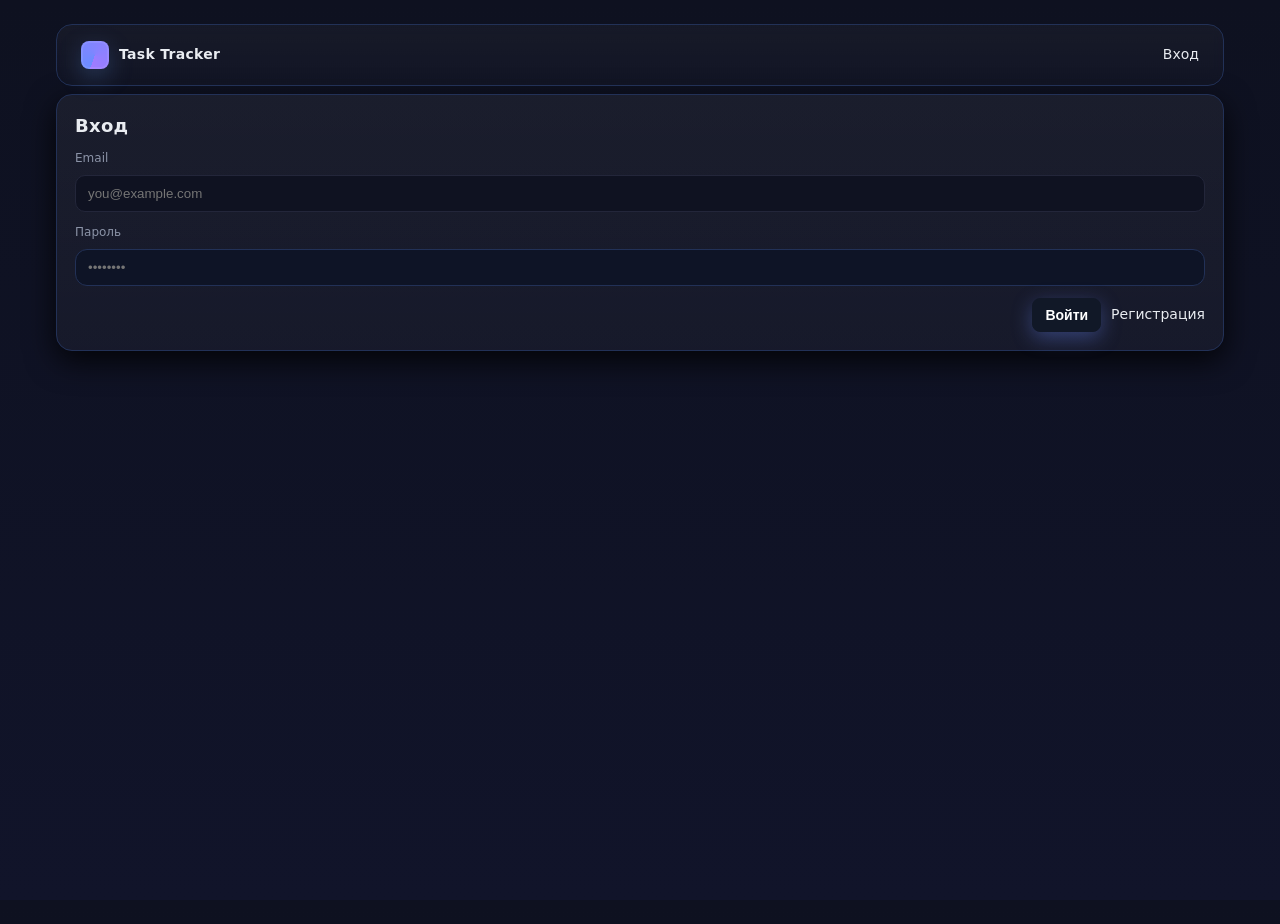
<file: frontend/index.html>
<!doctype html>
<html lang="ru">
<head>
  <meta charset="utf-8" />
  <meta name="viewport" content="width=device-width, initial-scale=1" />
  <title>Task Tracker — Вход</title>
  <link rel="stylesheet" href="../public/assets/css/style.css" />
  <script src="../public/assets/js/index.js" defer></script>
  <script src="../public/assets/js/main.js" defer></script>
</head>
<body>
  <div class="container">
    <header class="header">
      <div class="brand"><div class="logo"></div> Task Tracker</div>
      <nav class="nav">
        <span class="registration" id="registratin">Вход</span>
        <span class="log-out display-none">Выйти</span>
        <!-- <a class="tasks display-none" id="tasks" href="tasks.html">Задачи</a>
        <a class="company display-none" id="company" href="company.html">Компания</a> -->
      </nav>
    </header>
    
    <main>
      <div class="login-container">
          <section class="card w-1-2 sign-in">
          <h2>Вход</h2>
          <form>
            <div class="form-row">
              <label>Email</label>
              <input type="email" placeholder="you@example.com" />
            </div>
            <div class="form-row">
              <label>Пароль</label>
              <input type="password" placeholder="••••••••" />
            </div>
            <div class="form-row-btn inline">
              <button class="btn" type="button">Войти</button>
              <span class="register-btn">Регистрация</span>
            </div>
          </form>
        </section>
        <section class="card w-1-2 sign-up display-none">
          <h2>Регистрация</h2>
          <form>
            <div class="form-row split">
              <div class="half">
                <label>Имя</label>
                <input type="text" placeholder="Иван" />
              </div>
              <div class="half">
                <label>Email</label>
                <input type="email" placeholder="you@example.com" />
              </div>
            </div>
            <div class="form-row split">
              <div class="half">
                <label>Пароль</label>
                <input type="password" placeholder="минимум 8 символов" />
              </div>
              <div class="half">
                <label>Повтор пароля</label>
                <input type="password" placeholder="ещё раз пароль" />
              </div>
            </div>
            <div class="form-row-btn">
              <button class="btn" type="button">Создать аккаунт</button>
              <span class="sign-in-btn">Войти</span>
            </div>
          </form>
        </section>
      </div>

      <div id="post-company" class="display-none">
        <section class="card w-2-3">
        <h2>Мои задачи</h2>
        <table class="table">
          <thead>
            <tr>
              <th>#</th><th>Заголовок</th><th>Исполнитель</th><th>Статус</th><th>Компания</th><th>Обновлено</th>
            </tr>
          </thead>
          <tbody>
            <tr>
              <td>1</td>
              <td>Сверстать список задач</td>
              <td>Вы</td>
              <td><span class="badge">new</span></td>
              <td>—</td>
              <td>сегодня</td>
            </tr>
            <tr>
              <td>2</td>
              <td>Добавить таблицу</td>
              <td>Acme → Dev One</td>
              <td><span class="badge in_progress">in_progress</span></td>
              <td>Acme</td>
              <td>вчера</td>
            </tr>
            <tr>
              <td>3</td>
              <td>Исправить стили</td>
              <td>Вы</td>
              <td><span class="badge done">done</span></td>
              <td>—</td>
              <td>3 дн. назад</td>
            </tr>
          </tbody>
        </table>
      </section>

      <aside class="card w-1-3">
        <h2>Создать задачу</h2>
        <form>
          <div class="form-row">
            <label>Заголовок</label>
            <input type="text" placeholder="Короткое описание" />
          </div>
          <div class="form-row">
            <label>Описание</label>
            <textarea rows="4" placeholder="Детали задачи..."></textarea>
          </div>
          <div class="form-row split">
            <div class="half">
              <label>Компания</label>
              <select>
                <option>Личная</option>
                <option>Acme</option>
              </select>
            </div>
            <div class="half">
              <label>Исполнитель</label>
              <select>
                <option>Вы</option>
                <option>Dev One</option>
              </select>
            </div>
          </div>
          <div class="form-row inline">
            <button class="btn" type="button">Создать</button>
            <button class="btn secondary" type="button">Сброс</button>
          </div>
        </form>
      </aside>
      </div>
      <div id="post-task" class="display-none">
        <section class="card w-1-2">
        <h2>Сотрудники</h2>
        <table class="table">
          <thead>
            <tr><th>Имя</th><th>Email</th><th>Роль</th></tr>
          </thead>
          <tbody>
            <tr><td>Demo Admin</td><td>admin@demo.io</td><td><span class="badge">admin</span></td></tr>
            <tr><td>Dev One</td><td>dev1@demo.io</td><td><span class="badge">developer</span></td></tr>
          </tbody>
        </table>
      </section>

      <section class="card w-1-2">
        <h2>Пригласить пользователя</h2>
        <form>
          <div class="form-row split">
            <div class="half">
              <label>Email</label>
              <input type="email" placeholder="user@example.com" />
            </div>
            <div class="half">
              <label>Роль</label>
              <select>
                <option>manager</option>
                <option>developer</option>
              </select>
            </div>
          </div>
          <div class="form-row">
            <button class="btn" type="button">Отправить приглашение</button>
          </div>
        </form>
      </section>

      <section class="card w-full">
        <h2>Задачи компании</h2>
        <table class="table">
          <thead>
            <tr><th>#</th><th>Заголовок</th><th>Исполнитель</th><th>Статус</th></tr>
          </thead>
          <tbody>
            <tr><td>12</td><td>Сделать API для задач</td><td>Dev One</td><td><span class="badge in_progress">in_progress</span></td></tr>
            <tr><td>14</td><td>Настроить деплой</td><td>Demo Admin</td><td><span class="badge">new</span></td></tr>
          </tbody>
        </table>
      </section>    
      </div>

    </main>
  </div>
</body>
</html>
</file>
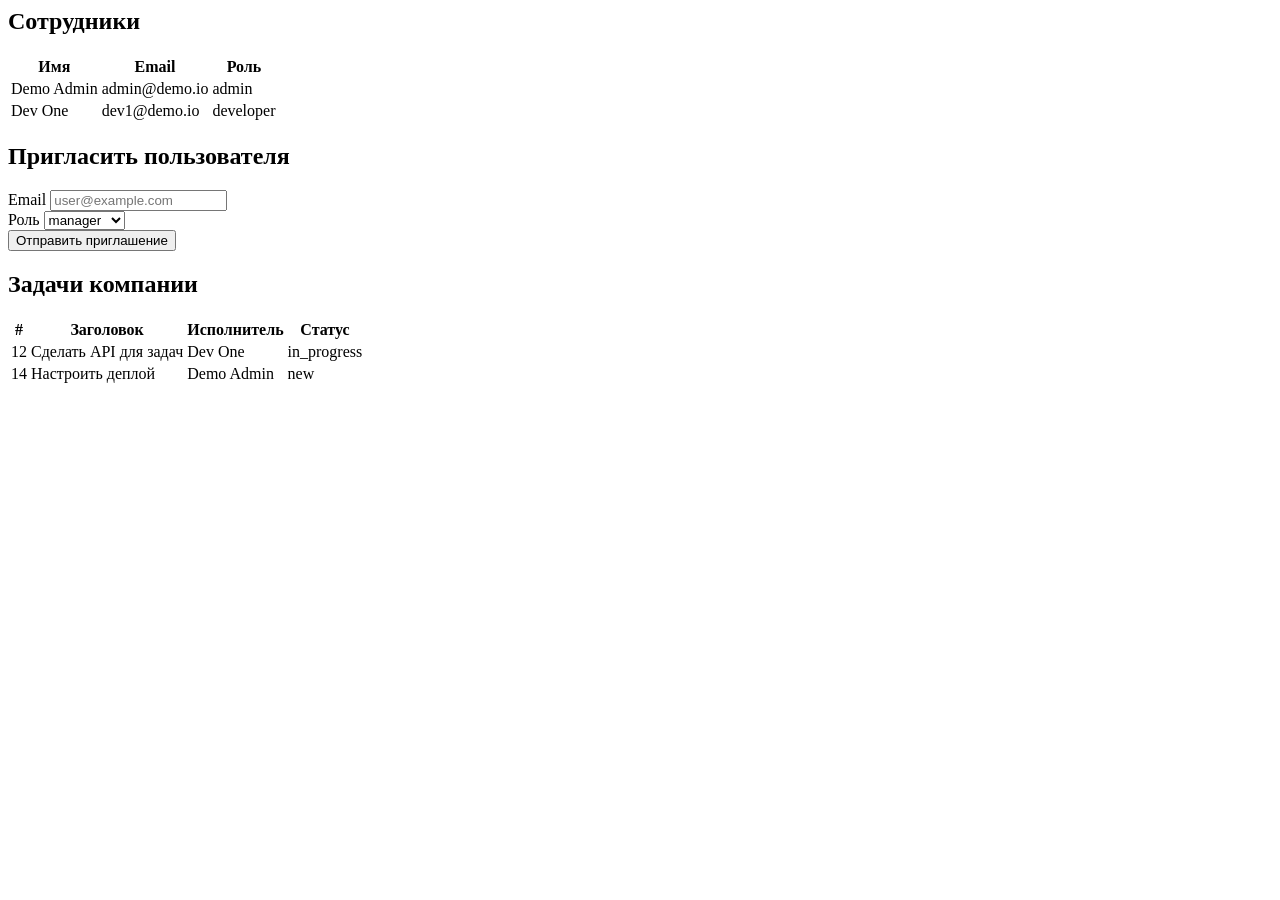
<file: frontend/company.html>
<body>
    <main class="row">
      <section class="card w-1-2">
        <h2>Сотрудники</h2>
        <table class="table">
          <thead>
            <tr><th>Имя</th><th>Email</th><th>Роль</th></tr>
          </thead>
          <tbody>
            <tr><td>Demo Admin</td><td>admin@demo.io</td><td><span class="badge">admin</span></td></tr>
            <tr><td>Dev One</td><td>dev1@demo.io</td><td><span class="badge">developer</span></td></tr>
          </tbody>
        </table>
      </section>

      <section class="card w-1-2">
        <h2>Пригласить пользователя</h2>
        <form>
          <div class="form-row split">
            <div class="half">
              <label>Email</label>
              <input type="email" placeholder="user@example.com" />
            </div>
            <div class="half">
              <label>Роль</label>
              <select>
                <option>manager</option>
                <option>developer</option>
              </select>
            </div>
          </div>
          <div class="form-row">
            <button class="btn" type="button">Отправить приглашение</button>
          </div>
        </form>
      </section>

      <section class="card w-full">
        <h2>Задачи компании</h2>
        <table class="table">
          <thead>
            <tr><th>#</th><th>Заголовок</th><th>Исполнитель</th><th>Статус</th></tr>
          </thead>
          <tbody>
            <tr><td>12</td><td>Сделать API для задач</td><td>Dev One</td><td><span class="badge in_progress">in_progress</span></td></tr>
            <tr><td>14</td><td>Настроить деплой</td><td>Demo Admin</td><td><span class="badge">new</span></td></tr>
          </tbody>
        </table>
      </section>
    </main>
  </div>
</body>
</file>
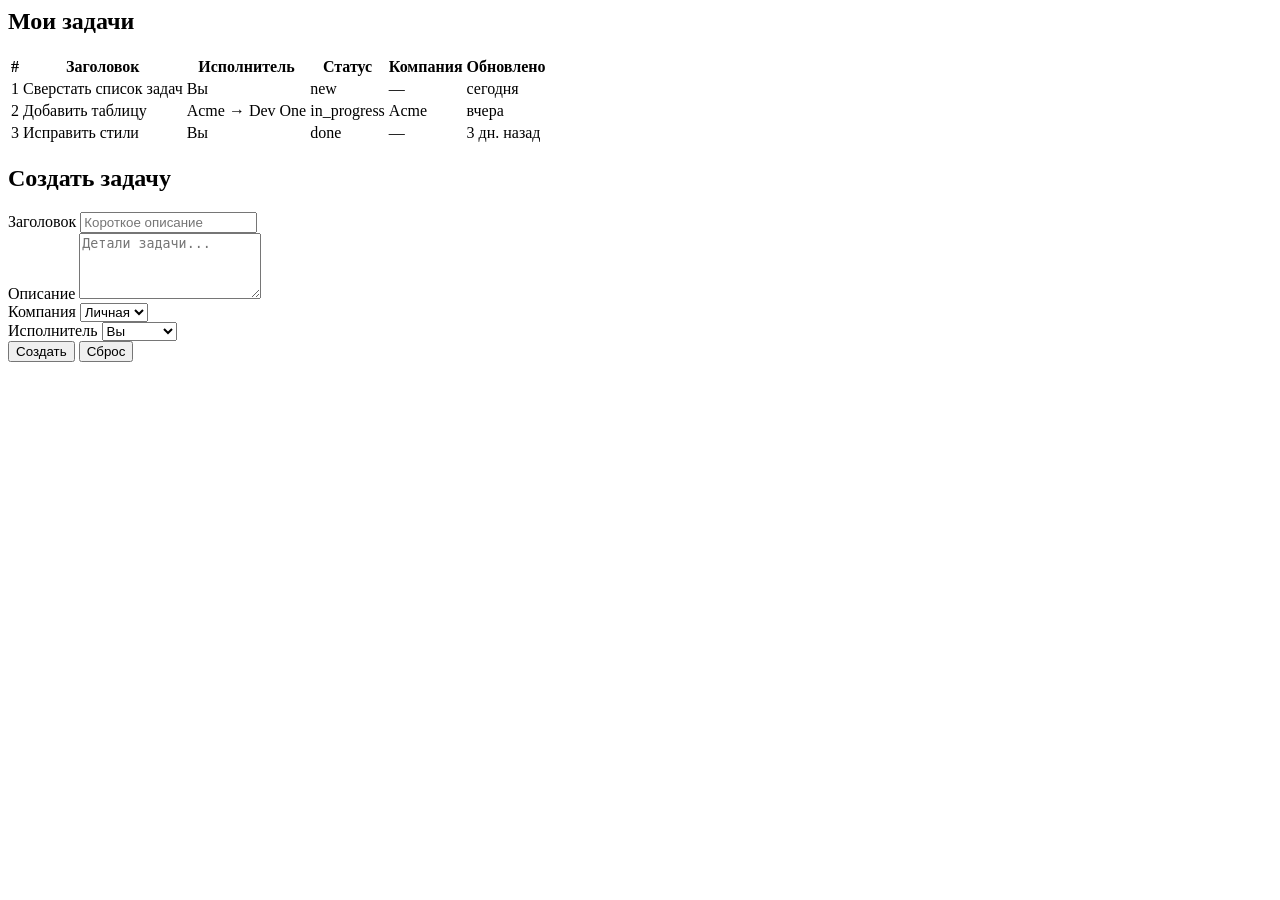
<file: frontend/tasks.html>
<body>
    <main class="row">
      <section class="card w-2-3">
        <h2>Мои задачи</h2>
        <table class="table">
          <thead>
            <tr>
              <th>#</th><th>Заголовок</th><th>Исполнитель</th><th>Статус</th><th>Компания</th><th>Обновлено</th>
            </tr>
          </thead>
          <tbody>
            <tr>
              <td>1</td>
              <td>Сверстать список задач</td>
              <td>Вы</td>
              <td><span class="badge">new</span></td>
              <td>—</td>
              <td>сегодня</td>
            </tr>
            <tr>
              <td>2</td>
              <td>Добавить таблицу</td>
              <td>Acme → Dev One</td>
              <td><span class="badge in_progress">in_progress</span></td>
              <td>Acme</td>
              <td>вчера</td>
            </tr>
            <tr>
              <td>3</td>
              <td>Исправить стили</td>
              <td>Вы</td>
              <td><span class="badge done">done</span></td>
              <td>—</td>
              <td>3 дн. назад</td>
            </tr>
          </tbody>
        </table>
      </section>

      <aside class="card w-1-3">
        <h2>Создать задачу</h2>
        <form>
          <div class="form-row">
            <label>Заголовок</label>
            <input type="text" placeholder="Короткое описание" />
          </div>
          <div class="form-row">
            <label>Описание</label>
            <textarea rows="4" placeholder="Детали задачи..."></textarea>
          </div>
          <div class="form-row split">
            <div class="half">
              <label>Компания</label>
              <select>
                <option>Личная</option>
                <option>Acme</option>
              </select>
            </div>
            <div class="half">
              <label>Исполнитель</label>
              <select>
                <option>Вы</option>
                <option>Dev One</option>
              </select>
            </div>
          </div>
          <div class="form-row inline">
            <button class="btn" type="button">Создать</button>
            <button class="btn secondary" type="button">Сброс</button>
          </div>
        </form>
      </aside>
    </main>
  </div>
</body>
</file>
<file: public/assets/css/style.css>
/* ===== Task Tracker — Pure CSS (Flex-only) ===== */
:root{
  --bg:#0b1020; --card:#131a2e; --muted:#99a3c4; --text:#e6eaff;
  --brand:#6aa6ff; --brand-2:#9f7aea; --ring: rgba(106,166,255,.35); --border:#223157;
}

*{box-sizing:border-box}
html,body{height:100%}
body{
  margin:0;
  font-family: ui-sans-serif, system-ui, -apple-system, Segoe UI, Roboto, Inter, "Apple Color Emoji", "Segoe UI Emoji";
  background: #0b1020;
  color:var(--text); line-height:1.45;
}

a{color:var(--brand); text-decoration:none}
a:hover{text-decoration:underline}

.container{max-width:1100px; margin:0 auto; padding:24px}

.header{
  display:flex; align-items:center; justify-content:space-between; gap:16px;
  padding:16px 24px; margin:16px auto 8px;
  background:linear-gradient(180deg, rgba(255,255,255,.04), rgba(255,255,255,.02));
  border:1px solid var(--border); border-radius:16px; backdrop-filter: blur(6px);
}
.brand{display:flex; gap:10px; align-items:center; font-weight:700; letter-spacing:.3px}
.brand .logo{
  width:28px; height:28px; border-radius:8px;
  background: conic-gradient(from 200deg, var(--brand), var(--brand-2));
  box-shadow: 0 0 0 2px rgba(255,255,255,.08) inset, 0 8px 24px rgba(106,166,255,.25);
}
.nav a{display:inline-block; padding:8px 12px; border-radius:10px; border:1px solid transparent}
.nav a[aria-current="page"]{border-color: var(--border); background: rgba(255,255,255,.03)}

/* ===== Flex layout helpers ===== */
.row{display:flex; flex-wrap:wrap; gap:16px}
.col{flex:1 1 0}
.w-1-3{flex: 1 1 32%}
.w-2-3{flex: 1 1 66%}
.w-1-2{flex: 1 1 48%}
.w-full{flex: 1 1 100%}

.card{
  background: linear-gradient(180deg, rgba(255,255,255,.05), rgba(255,255,255,.03));
  border:1px solid var(--border); border-radius:16px; padding:18px;
  box-shadow: 0 10px 30px rgba(0,0,0,0.8);
}
.card h2{margin:0 0 12px 0; font-size:18px}

.form-row{display:flex; flex-direction:column; gap:8px; margin-bottom:12px}
.form-row.inline{flex-direction:row; align-items:center; gap:10px}
.form-row.split{display:flex; gap:12px}
.form-row.split > .half{flex:1 1 0}

label{font-size:12px; color:var(--muted)}
input, select, textarea{
  width:100%; background:#0e1426; color:var(--text);
  border:1px solid var(--border); border-radius:12px;
  padding:10px 12px; outline:none;
}
input:focus, select:focus, textarea:focus{box-shadow:0 0 0 3px var(--ring); border-color:var(--brand)}

.btn{
  display:inline-block; padding:10px 14px; border-radius:12px;
  border:1px solid var(--border);
  background: linear-gradient(180deg, rgba(106,166,255,.25), rgba(106,166,255,.15));
  color:white; font-weight:600; cursor:pointer;
}
.btn.secondary{background:transparent}
.kbd{font-family:ui-monospace, SFMono-Regular, Menlo, monospace; background:#0e1426; border:1px solid var(--border); padding:2px 6px; border-radius:6px; font-size:12px}

.table{width:100%; border-collapse:separate; border-spacing:0 10px}
.table thead th{font-size:12px; color:var(--muted); text-align:left; padding:0 12px}
.table tbody tr{background:rgba(255,255,255,.03); border:1px solid var(--border)}
.table tbody td{padding:12px}
.table tbody tr td:first-child{border-top-left-radius:12px; border-bottom-left-radius:12px}
.table tbody tr td:last-child{border-top-right-radius:12px; border-bottom-right-radius:12px}

.badge{display:inline-block; padding:4px 8px; border-radius:999px; font-size:12px;
  border:1px solid var(--border); color:#e8edff; background:rgba(255,255,255,.04)}
.badge.in_progress{border-color:rgba(245,158,11,.4); background:rgba(245,158,11,.1)}
.badge.done{border-color:rgba(34,197,94,.35); background:rgba(34,197,94,.12)}

.footer{color:var(--muted); text-align:center; margin:28px 0 40px}

@media (max-width: 900px){
  .nav{display:none}
  .w-1-3, .w-2-3, .w-1-2{flex: 1 1 100%}
}
.register-btn{
  cursor: pointer;
}
.sign-in-btn{
  cursor: pointer;
    /* margin-top: 10px;
    margin-left: 10px; */
}
.form-row-btn{
  display: flex;  
  justify-content: flex-end;
  align-items: center;
}
.form-row-btn button{
  margin-right: 10px;
}

.display-none{
  display: none !important;  
  /* opacity: 0 !important; */
}
#post-task{
  margin-top: 20px;
}
.login-container{
  margin-bottom: 20px;
}
.nav{
  display: flex;
  justify-content: center;
  align-items: center;
}
.nav span{
  cursor: pointer;
  margin-left: 20px;
}
.order-1{
  order: -1;
}
.task-create{
  margin-bottom: 20px;
}
.task-create button{
  margin-top: 20px;
}
.my-tasks{
  margin-bottom: 20px;
}
:root{
  --bg:#0f1222; --panel:#171a2b; --muted:#8b93a7; --text:#e9ecf1;
  --brand:#6c8cff; --brand-2:#a07bff; --ok:#37d67a; --warn:#ffb020; --danger:#ff5d5d;
  --line:#23263a; --radius:12px; --gap:14px; --font:Inter,system-ui,Segoe UI,Arial,sans-serif;
}
*{box-sizing:border-box}
body{margin:0;background:linear-gradient(180deg,#0e1120,#11142a);color:var(--text);font:14px/1.4 var(--font)}
h2{margin:20px 0 10px;font-weight:700;letter-spacing:.3px}
a{color:var(--brand);text-decoration:none}
.container{max-width: 1200px;margin:24px auto;padding:0 16px}
/* .card{background:linear-gradient(180deg,#181b2c,#14172a);border:1px solid var(--line);border-radius:var(--radius);padding:18px;box-shadow:0 6px 30px rgba(0,0,0,.25)} */
.row{display:flex;gap:var(--gap);flex-wrap:wrap}
.row.split>.half{flex:1 1 280px}
.form-row{display:flex;flex-direction:column;gap:8px;margin-bottom:12px}
.form-inline{display:flex;gap:var(--gap);align-items:end;flex-wrap:wrap}
label{font-size:12px;color:var(--muted)}
input[type="text"],input[type="email"],select,textarea{
  background:#0f1221;border:1px solid var(--line);color:var(--text);
  padding:10px 12px;border-radius:10px;outline:none;transition:border .2s, box-shadow .2s;
}
textarea{min-height:96px;resize:vertical}
input:focus,select:focus,textarea:focus{border-color:var(--brand);box-shadow:0 0 0 3px rgba(108,140,255,.15)}
.btn{
  appearance:none;border:0;border-radius:10px;padding:10px 14px;font-weight:600;cursor:pointer;
  background:linear-gradient(135deg,var(--brand),var(--brand-2));color:white;box-shadow:0 6px 20px rgba(108,140,255,.35);
  transition:transform .05s ease, filter .15s ease;
}
.btn:hover{filter:brightness(1.05)}
.btn:active{transform:translateY(1px)}
.btn.secondary{background:#22263c;color:#e0e3ef;box-shadow:none;border:1px solid var(--line)}
.btn.ghost{background:transparent;border:1px dashed var(--line);color:var(--muted)}
.badge{display:inline-block;padding:4px 8px;border-radius:999px;font-size:12px;border:1px solid #fff;background:#3348cd;color:#cfd5e6}
.badge.ok{border-color:rgba(55,214,122,.35);background:rgba(55,214,122,.08);color:#94f1ba}
.badge.warn{border-color:rgba(255,176,32,.35);background:rgba(255,176,32,.08);color:#ffd58a}
.badge.done{border-color:rgba(108,140,255,.35);background:rgba(108,140,255,.08);color:#bcd1ff}
.table{width:100%;border-collapse:separate;border-spacing:0 8px}
.table tr{background:#13172a;border:1px solid var(--line)}
.table td,.table th{padding:12px 14px}
.table tr{border-radius:12px}
.table tr td:first-child,.table tr th:first-child{border-top-left-radius:12px;border-bottom-left-radius:12px}
.table tr td:last-child,.table tr th:last-child{border-top-right-radius:12px;border-bottom-right-radius:12px}
hr.line{border:0;border-top:1px solid var(--line);margin:16px 0}
.nav a.is-active {
  font-weight: bold;
  color: #2a7ae2;
  border-bottom: 2px solid #2a7ae2;
}
.register-part, .login-part{
  transition: all 1s;
}
.create-task-btn{
  margin-top: 20px;
  margin-left: calc( 100% - 130px );
}
.select{
  width: 200px;
}
.btn.secondary{
  width: 100px;
}
.parametr{
  width: 300px;
}

/* layout */
.tasks-layout {
  display: grid;
  gap: 24px;
}

/* panel */
.panel {
  background: #1a2542;
  border: 1px solid var(--border);
  border-radius: 12px;
  padding: 18px;
  margin-bottom: 50px;
}
.panel__head {
  display: flex;
  align-items: flex-end;
  justify-content: space-between;
  gap: 16px;
  margin-bottom: 14px;
  flex-wrap: wrap;
}
.panel__title {
  margin: 0;
  font-size: 20px;
  line-height: 1.3;
}
.panel__subtitle {
  margin: 4px 0 0;
  font-size: 13px;
  color: #6b7280;
}

/* cards grid */
.cards {
  display: grid;
  gap: 14px;
  grid-template-columns: repeat(1, minmax(0, 1fr));
}
.burger-wrapper{
  display: none;
  width: 35px;
  margin-right: 20px;
}


/* card */
.card.task {
  border: 1px solid #4246bc;
  border-radius: 12px;
  padding: 14px;
  background: #120f32;
  display: grid;
  gap: 10px;
}
.task__top {
  display: flex;
  justify-content: space-between;
  align-items: center;
}
.task__id {
  font-size: 12px;
  color: #6b7280;
}
.task__title {
  margin: 0;
  font-size: 16px;
  line-height: 1.35;
  width: 100%;
  overflow: hidden;
  word-break: break-all;
}
.task__desc {
  margin: 0;
  color: #fff;
  font-size: 14px;
  width: 100%;
  height: auto;
  overflow: hidden;
}
.task__meta {
  display: flex;
  flex-wrap: wrap;
  gap: 10px 16px;
  font-size: 12px;
  color: #6b7280;
  
}
.meta__item b { color: #ffffff; font-weight: 600; }

/* actions */
.task__actions { margin-top: 2px; }
.task__actions--grid {
  display: grid;
  gap: 10px;
}
.inline-form {
  display: flex;
  gap: 8px;
  align-items: center;
  flex-wrap: wrap;
}
.label {
  font-size: 12px;
  color: #6b7280;
}
.select {
  min-width: 160px;
  padding: 8px 8px;
  border: 1px solid #e5e7eb;
  border-radius: 8px;
  background: #3e1f7a;
}

/* components */
.btn {
  display: inline-flex;
  align-items: center;
  justify-content: center;
  gap: 6px;
  padding: 8px 12px;
  border-radius: 8px;
  background: #111827;
  color: #fff;
  border: 1px solid #111827;
  text-decoration: none;
  cursor: pointer;
  font-size: 14px;
}
.btn:hover { opacity: .9; }
.btn--secondary {
  background: #fff;
  color: #111827;
  border: 1px solid #d1d5db;
}

/* empty state */
.empty {
  border: 1px dashed #d1d5db;
  border-radius: 12px;
  padding: 24px;
  text-align: center;
  color: #6b7280;
}
.empty__icon { font-size: 28px; margin-bottom: 8px; }
.empty__text { font-size: 14px; }
.status-complete{
  background: #00ff0d;
}
.status-in-work{
  background: #d9ff00;
}
.status-new{
  background: #0d00ff;
}
.badge{
  color: black;
}
.select-wrap{
  display: flex;
  width: 100%;
}
.select-wrap button{
  margin-left: 10px;
}
.msg{
  margin: 20px 0;
}
.button-wrap{
  display: flex;
}
.button-wrap .register-btn{
  margin-right: 20px;
}
.burger-nav{
  display: none;
}
@media (max-width: 1124px) {
  .cards { grid-template-columns: repeat(2, minmax(0, 1fr)); }
}
@media (max-width: 770px) {
  .select-wrap{
    flex-direction: column;
  }
  .select-wrap select{
    width: 100%;
  }
  .select-wrap button{
    margin-left: 0;
    margin-top: 10px;
  }
}
@media (max-width: 650px) {
  .cards { grid-template-columns: repeat(1, minmax(0, 1fr)); }
}

@media (max-width: 900px) {
  .burger-wrapper{
    display: flex;
    flex-direction: column;
    justify-content: space-around;
  }
  .burger-wrapper .burger-line{
    height: 3px;
    width: 100%;
    background: #fff;
  }
  .nav{
    display: none;
    flex-direction: column;
    position: fixed;
    min-width: 300px;
    height: 100vh;
    left: -16px;
    top: 0px;
    background: #000;
    color: white;
    justify-content: unset;
    align-items: flex-start;
    transition: all 1s;
  }
  .nav a{
    margin-top: 20px;
    margin-left: 30px;
  }
  .burger-nav{
    display: flex !important;
    position: fixed;
    z-index: 333;
  }
}
@media (max-width: 500px){
  .header .btn{
    font-size: 10px;
  }
  .burger-wrapper{
    width: 30px;
    margin-right: 10px;
  }
  .brand .logo{
    width: 20px;
    height: 20px;
  }
  .brand a{
    font-size: 13px;
  }
  .button-wrap .register-btn{
    margin-right: 10px;
  }
}
@media (max-width: 420px){
  .select-wrap{
    flex-direction: column;
  }
  .select-wrap select{
    width: 100%;
  }
  .select-wrap button{
    margin-left: 0;
    margin-top: 10px;
  }
}
@media (min-width: 1124px) {
  .cards { grid-template-columns: repeat(3, minmax(0, 1fr)); }
}
.left-minus{
  left: -100% !important;
}
.username{
  margin-right: 20px;
}


/* company header */
.company-header { display:flex; align-items:center; justify-content:space-between; flex-wrap:wrap; gap:12px; padding:10px 0 4px; }
.company-header__name { font-size:24px; font-weight:700; }
.company-header__meta { display:flex; gap:8px; flex-wrap:wrap; }

/* chip */
.chip { display:inline-block; padding:4px 10px; border:1px solid #e5e7eb; border-radius:999px; background:#5100ff; font-size:12px; }
.chip--neutral { background:#000000; }

/* empty states */
.empty { border:1px dashed #d1d5db; border-radius:12px; padding:24px; text-align:center; color:#6b7280; }
.empty--thin { padding:16px; }
.empty__icon { font-size:24px; margin-bottom:8px; }

/* cards */

/* invite card */
.invite__top { display:flex; justify-content:space-between; gap:10px; margin-bottom:8px; }
.invite__company { font-weight:600; }
.inline-form { display: flex; gap:8px; align-items:center; flex-wrap:wrap; }

/* members grid */

@media (min-width:640px){ .grid.members-grid { grid-template-columns: repeat(2, minmax(0,1fr)); } }
@media (min-width:1024px){ .grid.members-grid { grid-template-columns: repeat(3, minmax(0,1fr)); } }

.member__avatar {
  width:42px; height:42px; border-radius:50%;
  display:flex; align-items:center; justify-content:center;
  background:#111827; color:#fff; font-weight:700;
  border: solid 2px #fff;
}
.member__body { display:grid; gap:3px; }
.member__name { font-weight:600; }
.member__email { font-size:13px; color:#6b7280; }
.member__role { margin-top:6px; }
.member__actions { grid-column: 1 / -1; }

/* form fields */
.field { display:grid; gap:6px; max-width:420px; }
.field__label { font-size:12px; color:#6b7280; }
.field__input {
  border:1px solid #e5e7eb; border-radius:8px; padding:8px 10px; width:100%;
  font-size:14px; background:#fff;
}
/* .select { min-width:160px; padding:6px 8px; border:1px solid #e5e7eb; border-radius:8px; background:#fff; } */

/* invite form */
.invite-form { display:grid; gap:12px; max-width:520px; }
.invite-form__actions { display:flex; gap:10px; }

/* buttons */
.btn {
  display:inline-flex; align-items:center; justify-content:center;
  padding:8px 12px; border-radius:8px; background:#111827; color:#fff;
  border:1px solid #111827; text-decoration:none; cursor:pointer; font-size:14px;
}
/* ===== Company page: new card design without grid ===== */

/* Контейнер списка сотрудников — флекс-лента вместо grid */
.members-list{
  display: flex;
  flex-wrap: wrap;
  gap: 12px;
  align-items: stretch;
}

/* Карточка сотрудника — флекс, никаких grid */
.card.member{
  display: flex;
  align-items: center;
  gap: 12px;
  padding: 14px 16px;
  border-radius: 14px;
  border: 1px solid var(--tt-card-border);
  background: var(--tt-card-bg);
  box-shadow: 0 2px 12px rgba(0,0,0,.04);
  min-width: 260px;
  flex: 1 1 320px;           /* адаптивная ширина колонки */
}

/* Варианты оформления карточки */
.card--soft{
  background: color-mix(in srgb, var(--tt-card-bg) 92%, var(--tt-primary-weak) 8%);
}
.card--hover{
  transition: transform .12s ease, box-shadow .12s ease, border-color .12s ease, background-color .12s ease;
}
.card--hover:hover{
  transform: translateY(-1px);
  box-shadow: 0 8px 26px rgba(0,0,0,.08);
  border-color: color-mix(in srgb, var(--tt-card-border) 60%, var(--tt-primary) 40%);
}

/* Аватар, тело, действия */
.member__avatar{
  width: 44px; height: 44px;
  display: grid; place-items: center;
  background: var(--tt-primary-weak);
  color: var(--tt-primary);
  border-radius: 50%;
  font-weight: 800;
  flex: 0 0 44px;
}

.member__body{
  flex: 1 1 auto;
  min-width: 0;
  display: flex;
  flex-direction: column;
  gap: 2px;
}

.member__name{
  font-weight: 700;
  line-height: 1.2;
  white-space: nowrap; overflow: hidden; text-overflow: ellipsis;
}

.member__email{
  color: var(--tt-muted);
  font-size: 13px;
  white-space: nowrap; overflow: hidden; text-overflow: ellipsis;
}

.member__role{ margin-top: 4px; }
.member__actions{
  margin-left: auto;
  display: flex;
  align-items: center;
  gap: 8px;
}

/* Инвайты: тот же “мягкий” стиль карточки без grid */
.card.invite{
  display: flex;
  flex-direction: column;
  gap: 10px;
  padding: 14px 16px;
  border-radius: 14px;
  border: 1px solid var(--tt-card-border);
  background: var(--tt-card-bg);
  box-shadow: 0 2px 12px rgba(0,0,0,.04);
}
.invite__top{
  display:flex; align-items:center; justify-content:space-between;
  gap:10px;
  border-bottom: 1px dashed var(--tt-card-border);
  padding-bottom: 8px;
}

/* Мелкие косметические штрихи для чипов */
.chip{
  background: color-mix(in srgb, var(--tt-badge-bg) 80%, var(--tt-card-bg) 20%);
  color: var(--tt-badge-text);
  border: 1px solid color-mix(in srgb, var(--tt-badge-bg) 60%, var(--tt-card-border) 40%);
}

/* Адаптив */
@media (max-width: 640px){
  .card.member{
    flex: 1 1 100%;
  }
  .member__actions{
    width: 100%;
    margin: 8px 0 0;
    justify-content: flex-start;
  }
}
</file>
